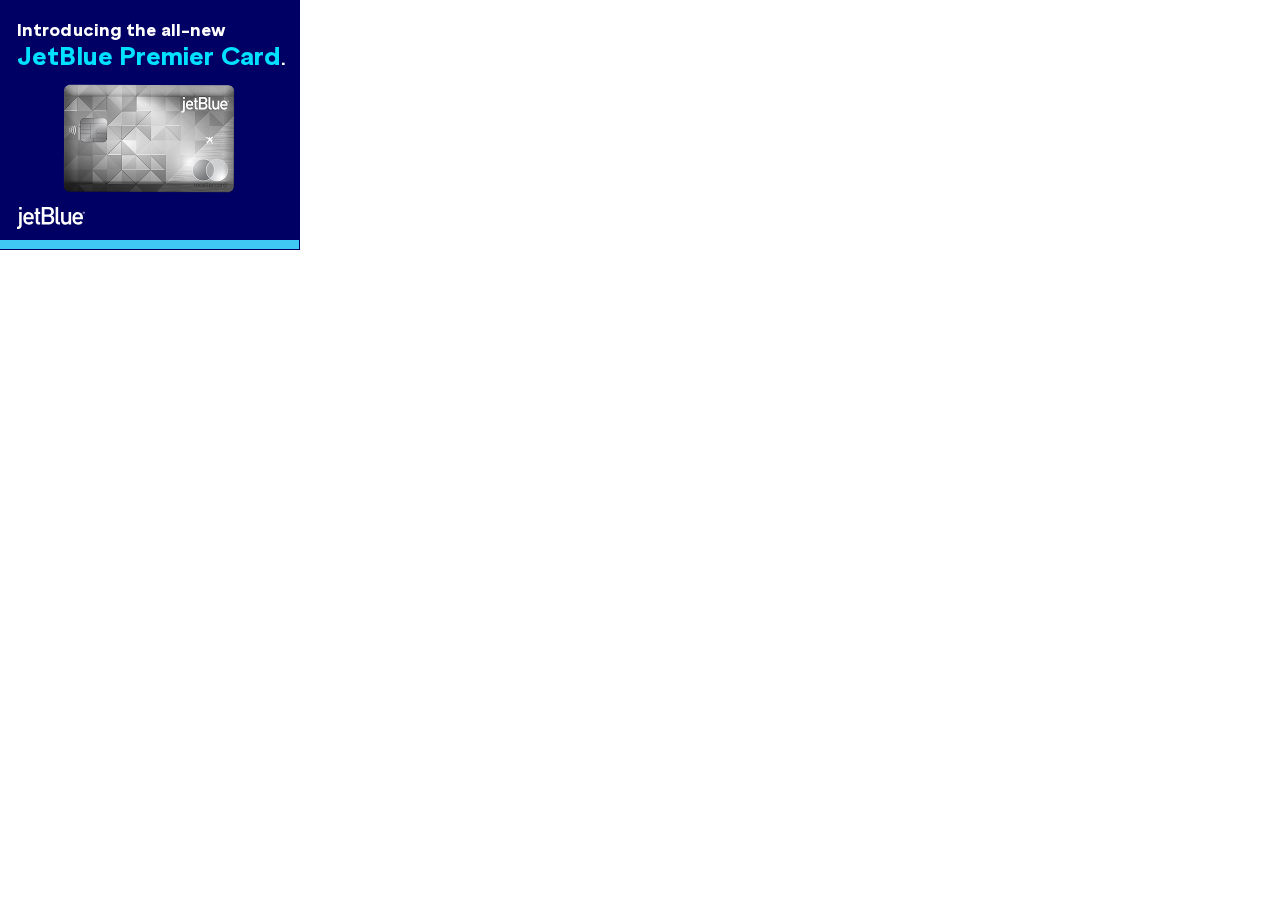
<file: JetBlue-Plus-Card-FCB-Skies/Skies/richloads/JetBlue_PremierCard_DisplayBanners_Phase1_70k_Acquisition_HTML5_300x250/index.html>
<!DOCTYPE html>

<html lang="en">
  <head>
    <meta http-equiv="Content-Type" content="text/html; charset=utf-8" />

    <meta name="viewport" content="width=device-width, initial-scale=1.0" />

    <meta http-equiv="X-UA-Compatible" content="IE=edge,chrome=1" />

    <meta name="ad.size" content="width=300,height=250" />
  
    <link rel="stylesheet" type="text/css" href="stylesRL1.css" />

    <script 
      type="text/javascript"
      src="https://cdnjs.cloudflare.com/ajax/libs/gsap/3.11.1/gsap.min.js">
    </script>

    <title></title>
  </head>

  <body onload="init()">
    <div id="main_container">
      <!--start main_container-->

      <div id="main_content" class="">
        <!--start main_content-->

        <img src="./images/card_new.png" id="bg">
  
        <div id="card_animation">
					<div id="card1" class="hidden"></div>
					<div id="shine1" class="hidden"></div>
				</div>

        <div id="term" class="hidden">Terms Apply</div>

        <div id="text_holder">
          <div id="h1">Introducing the all-new<br><span>JetBlue Premier Card</span>.</div>
          <div id="h2" class="hidden">Earn <span>70,000</span> bonus points<br>and <span>5 tiles toward Mosaic</span>.</div>
          <div id="h3" class="hidden">Reach a new altitude with<br>the <span>JetBlue Premier Card</span>.</div>
        </div>
        <img id="logo" src="./images/logo.svg" class="" />
        <div id="cta" class="hidden">Apply Now</div>
        <div id="endframeBg"></div>  
      </div>

      <div id="default_exit" class="btn" ></div>
      <!--end main_container-->
    </div>
    <script type="text/javascript" src="mainRL1.js"></script>
    <script src="https://cdn.flashtalking.com/frameworks/js/api/2/10/html5API.js"></script>
  </body>
</html>
</file>
<file: JetBlue-Plus-Card-FCB-Skies/Skies/richloads/JetBlue_PremierCard_DisplayBanners_Phase1_70k_Acquisition_HTML5_300x250/stylesRL1.css>
body,
body * {
  border: 0;
  outline: 0;
  padding: 0;
  margin: 0;
}

img {
  border: 0;
}

button,
div,
img,
svg,
video {
  position: absolute;
}

#main_container {
  position: absolute;
  background-color: #000064;
  /* border: 1px solid #000000; */
  overflow: hidden;
  -webkit-box-sizing: border-box;
  -moz-box-sizing: border-box;
  box-sizing: border-box;
  -webkit-font-smoothing: antialiased;
  -moz-osx-font-smoothing: grayscale;
  width: 300px;
  height: 250px;
}

#main_content {
  position: absolute;
  top: -1px;
  left: -1px;
  width: 300px;
  height: 250px;
}

.hidden {
  visibility: hidden;
  opacity: 0;
}

#default_exit {
  top: -1px;
  left: -1px;
  width: 300px;
  height: 250px;
  z-index: 500;
  cursor: pointer;
}

:focus {
  outline: 0;
}

::-moz-focus-inner {
  border: 0;
}

/* Custom Styling */

/* Fonts */
@font-face {
  font-family: "ESKlarheitGrotesk Smbd";
  src: url("./fonts/ESKlarheitGrotesk-Smbd.woff");
  font-weight: normal;
}

@font-face {
  font-family: "ESKlarheitGrotesk Xbd";
  src: url("./fonts/ESKlarheitGrotesk-Xbd.woff");
  font-weight: normal;
}

/* Text */

#text_holder {
  color: #fff;
  font-family: "ESKlarheitGrotesk Xbd";
  width: 100%;
  left: 18px;
  top: 19px;
  font-size: 17px;
  line-height: 25.5px;
  letter-spacing: 0.1px;
}

#h1 span {
  color: #00e1ff;
  font-size: 24.7px;
}

#h2 {
  font-size: 19.6px;
  /* top: 6px; */
}

#h2 span {
  color: #00e1ff;
}

#h3 {
  font-size: 19.6px;
  /* top: 8.6px; */
  line-height: 25px;
}

#h3 span {
  color: #00e1ff;
}

#endframeBg {
  position: absolute;
  bottom: 0px;
  height: 9px;
  width: 100%;
  background: #3fc8f4;
}

#term {
  top: 196px;
  left: 180px;
  font-size: 9px;
  color: #ffffff;
  font-family: "KlarheitGroteskBook", sans-serif;
}

#cta {
  width: 91px;
  height: 30px;
  background-color: #00e1ff;
  border-radius: 3px;
  color: #000064;
  font-family: "ESKlarheitGrotesk Smbd";
  text-align: center;
  font-size: 11px;
  top: 109px;
  left: 18px;
  display: flex;
  align-items: center;
  justify-content: center;
}

#logo {
  bottom: 20px;
  left: 18px;
  width: 68px;
}

#bg {
  width: 170px;
  top: 86px;
  /* left: 64px; */
  left: 50%;
  transform: translateX(-50%);
}

#card1 {
  top: 108px;
  left: 144px;
  min-width: 131px;
  min-height: 250px;
  background-image: url(./images/card_new.png);
  background-size: contain;
  position: absolute;
  background-repeat: no-repeat;
}

#shine1 {
  width: 300px;
  height: 250px;
  background-image: url(./images/shine.png);
  background-size: contain;
  background-position: 150px 0px;
  position: absolute;
  mix-blend-mode: soft-light;
  -webkit-mask-image: url(./images/mask.png);
  -webkit-mask-size: 300px 250px;
  -webkit-mask-repeat: no-repeat;
  -webkit-mask-position: center;
  mask-image: url(./images/mask.png);
}
</file>
